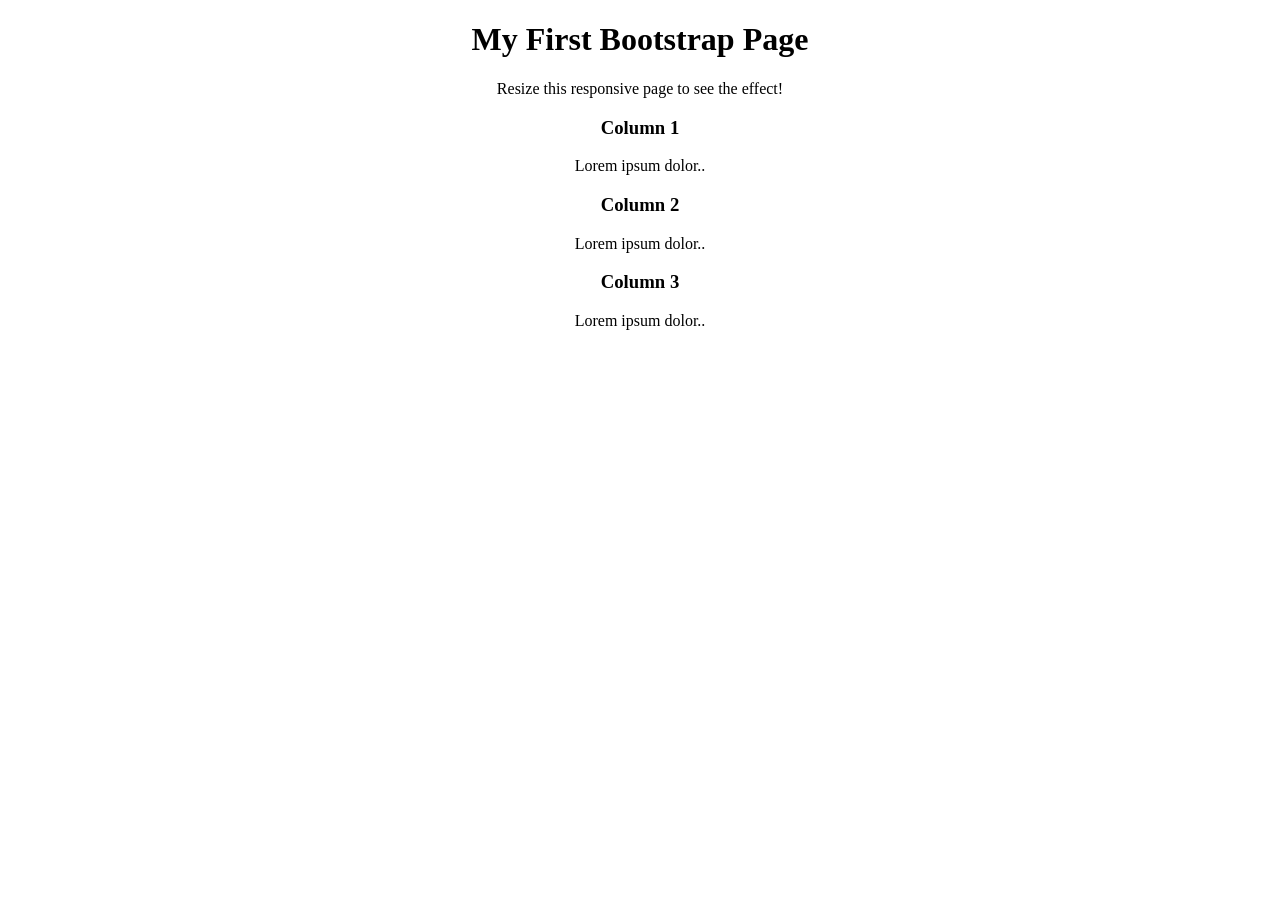
<file: asd.html>
<!doctype html>
<html>
    <head>
        <meta charset="UTF-8">
        <title>Untitled Document</title>
    </head>
    <style>
        h1 {text-align: center;}
        p {text-align: center;}
        div {text-align: center;}
    </style>
    <body>

        <div class="jumbotron text-center">
            <h1>My First Bootstrap Page</h1>
            <p>Resize this responsive page to see the effect!</p>
        </div>

        <div class="container">
            <div class="row">
                <div class="col-sm-4">
                    <h3>Column 1</h3>
                    <p>Lorem ipsum dolor..</p>
                </div>
                <div class="col-sm-4">
                    <h3>Column 2</h3>
                    <p>Lorem ipsum dolor..</p>
                </div>
                <div class="col-sm-4">
                    <h3>Column 3</h3>
                    <p>Lorem ipsum dolor..</p>
                </div>
            </div>
        </div>

    </body>
</html>
</file>
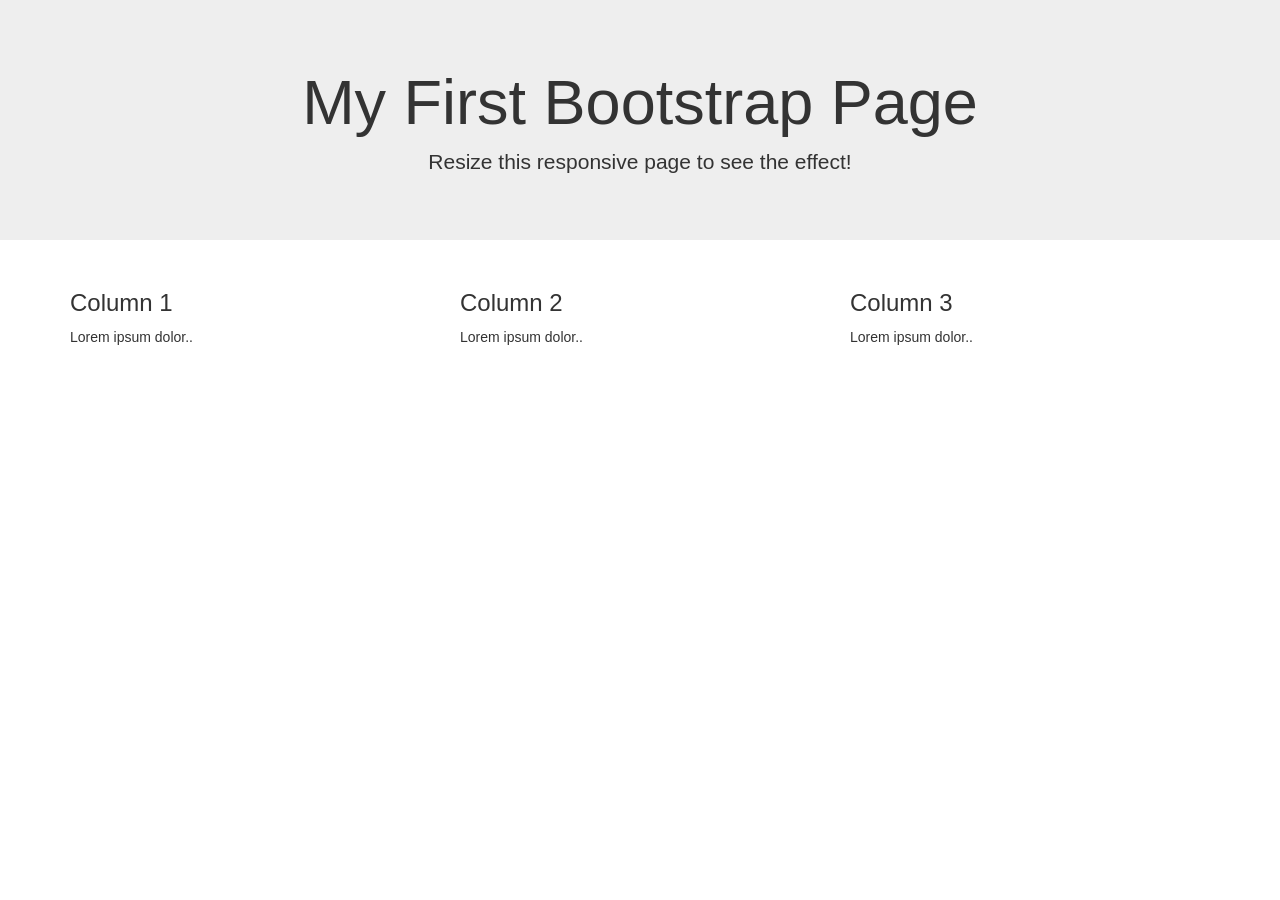
<file: testi.html>
<!DOCTYPE html>
<html lang="en">
    <head>
        <meta charset="utf-8">
        <meta http-equiv="X-UA-Compatible" content="IE=edge">
        <meta name="viewport" content="width=device-width, initial-scale=1">
        <title>Bootstrap 101 Template</title>

        <!-- Bootstrap -->
        <link href="https://maxcdn.bootstrapcdn.com/bootstrap/3.3.2/css/bootstrap.min.css" rel="stylesheet">

        <!-- HTML5 shim and Respond.js for IE8 support of HTML5 elements and media queries -->
        <!-- WARNING: Respond.js doesn't work if you view the page via file:// -->
        <!--[if lt IE 9]>
<script src="https://oss.maxcdn.com/html5shiv/3.7.2/html5shiv.min.js"></script>
<script src="https://oss.maxcdn.com/respond/1.4.2/respond.min.js"></script>
<![endif]-->
    </head>
    <body>
        <div class="jumbotron text-center">
            <h1>My First Bootstrap Page</h1>
            <p>Resize this responsive page to see the effect!</p>
        </div>
        
        <div class="container">
            <div class="row">
                <div class="col-sm-4">
                    <h3>Column 1</h3>
                    <p>Lorem ipsum dolor..</p>
                </div>
                <div class="col-sm-4">
                    <h3>Column 2</h3>
                    <p>Lorem ipsum dolor..</p>
                </div>
                <div class="col-sm-4">
                    <h3>Column 3</h3>
                    <p>Lorem ipsum dolor..</p>
                </div>
            </div>
        </div>

        <!-- jQuery (necessary for Bootstrap's JavaScript plugins) -->
        <script src="https://ajax.googleapis.com/ajax/libs/jquery/1.11.2/jquery.min.js"></script>
        <!-- Include all compiled plugins (below), or include individual files as needed -->
        <script src="https://maxcdn.bootstrapcdn.com/bootstrap/3.3.2/js/bootstrap.min.js"></script>
    </body>
</html>
</file>
